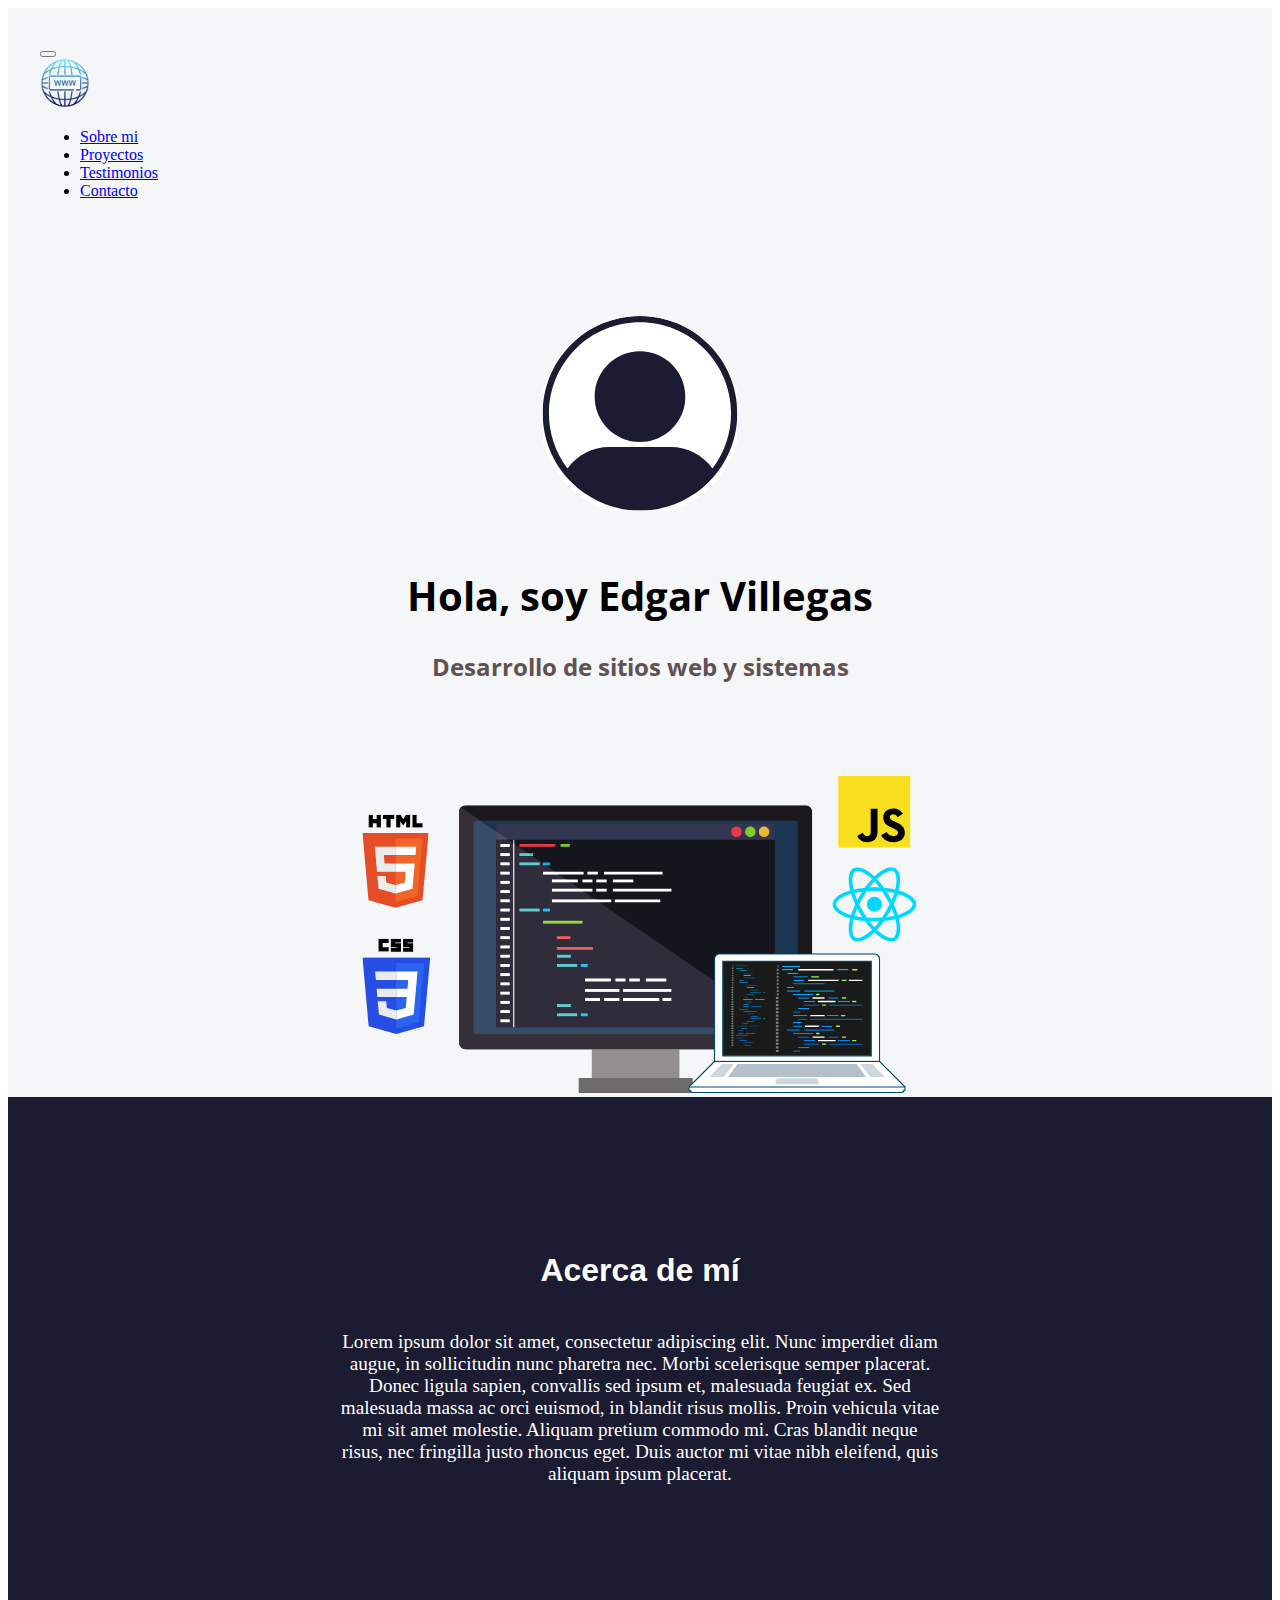
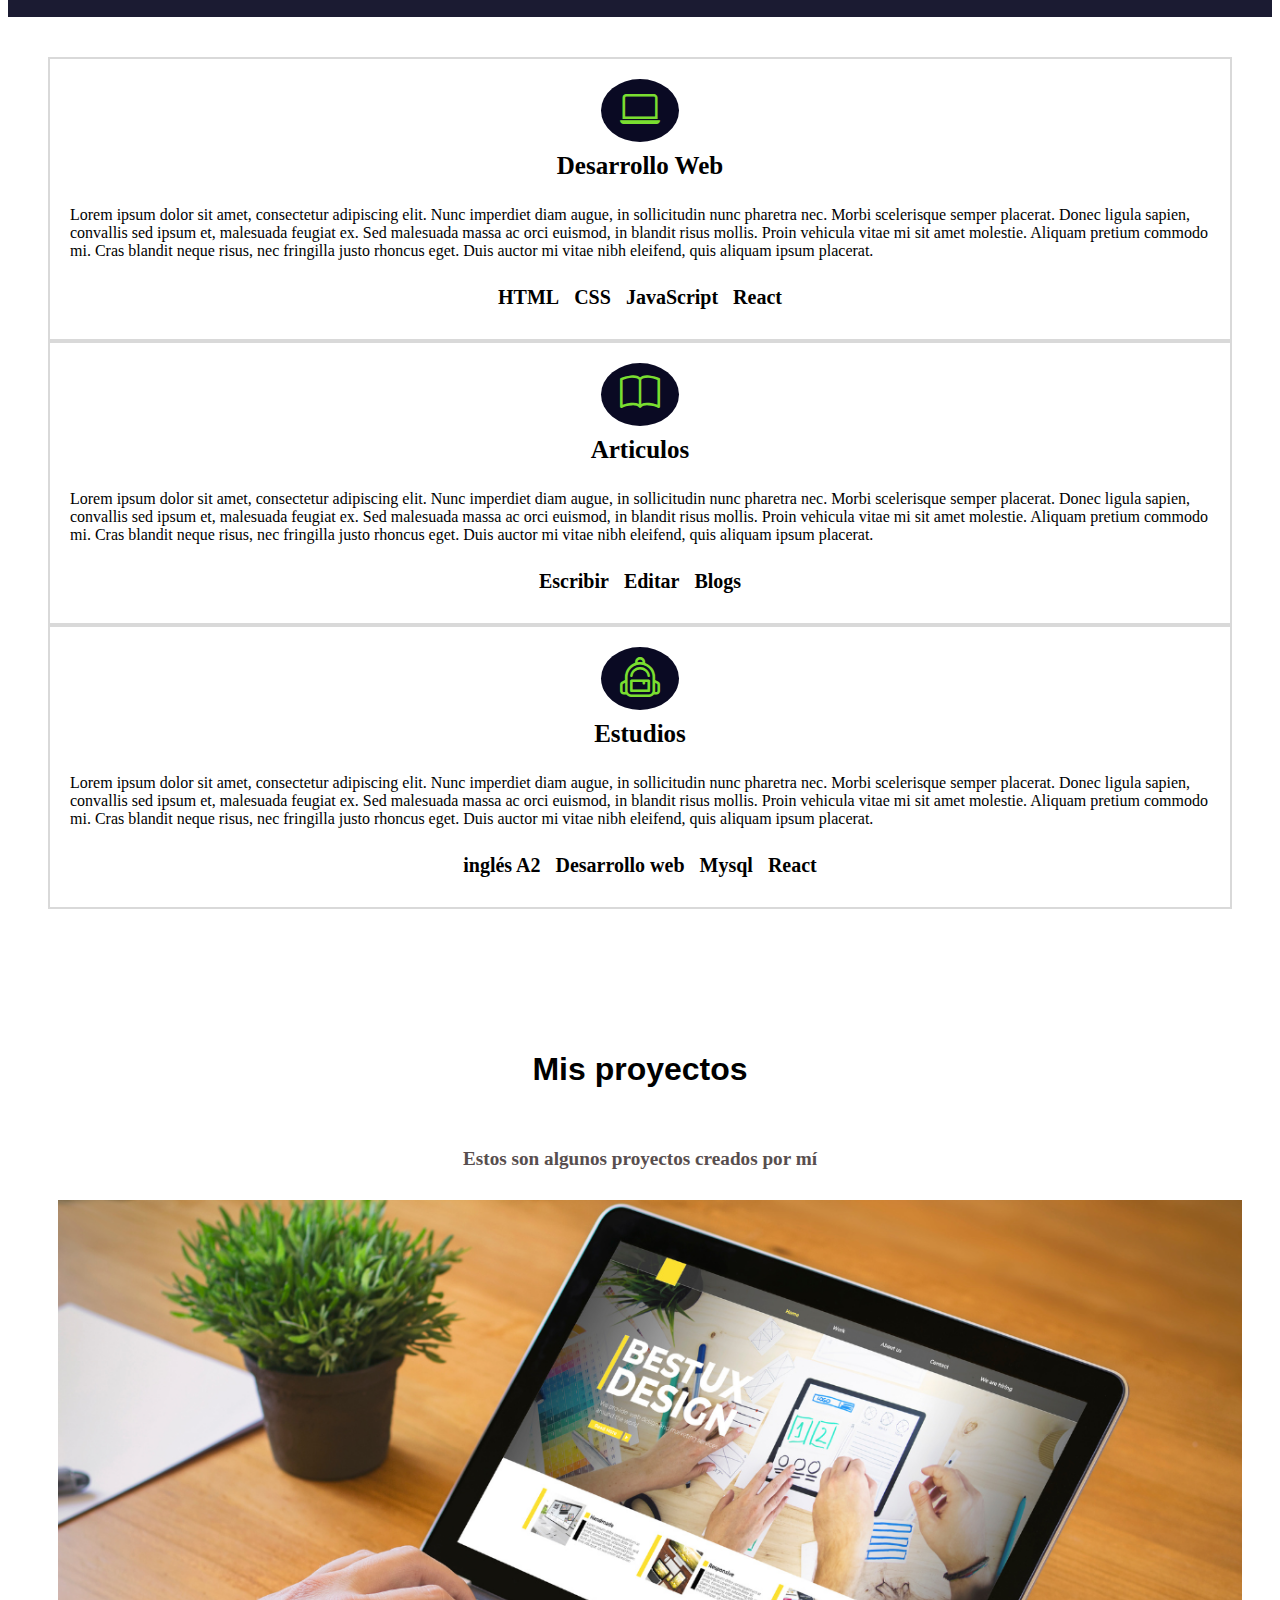
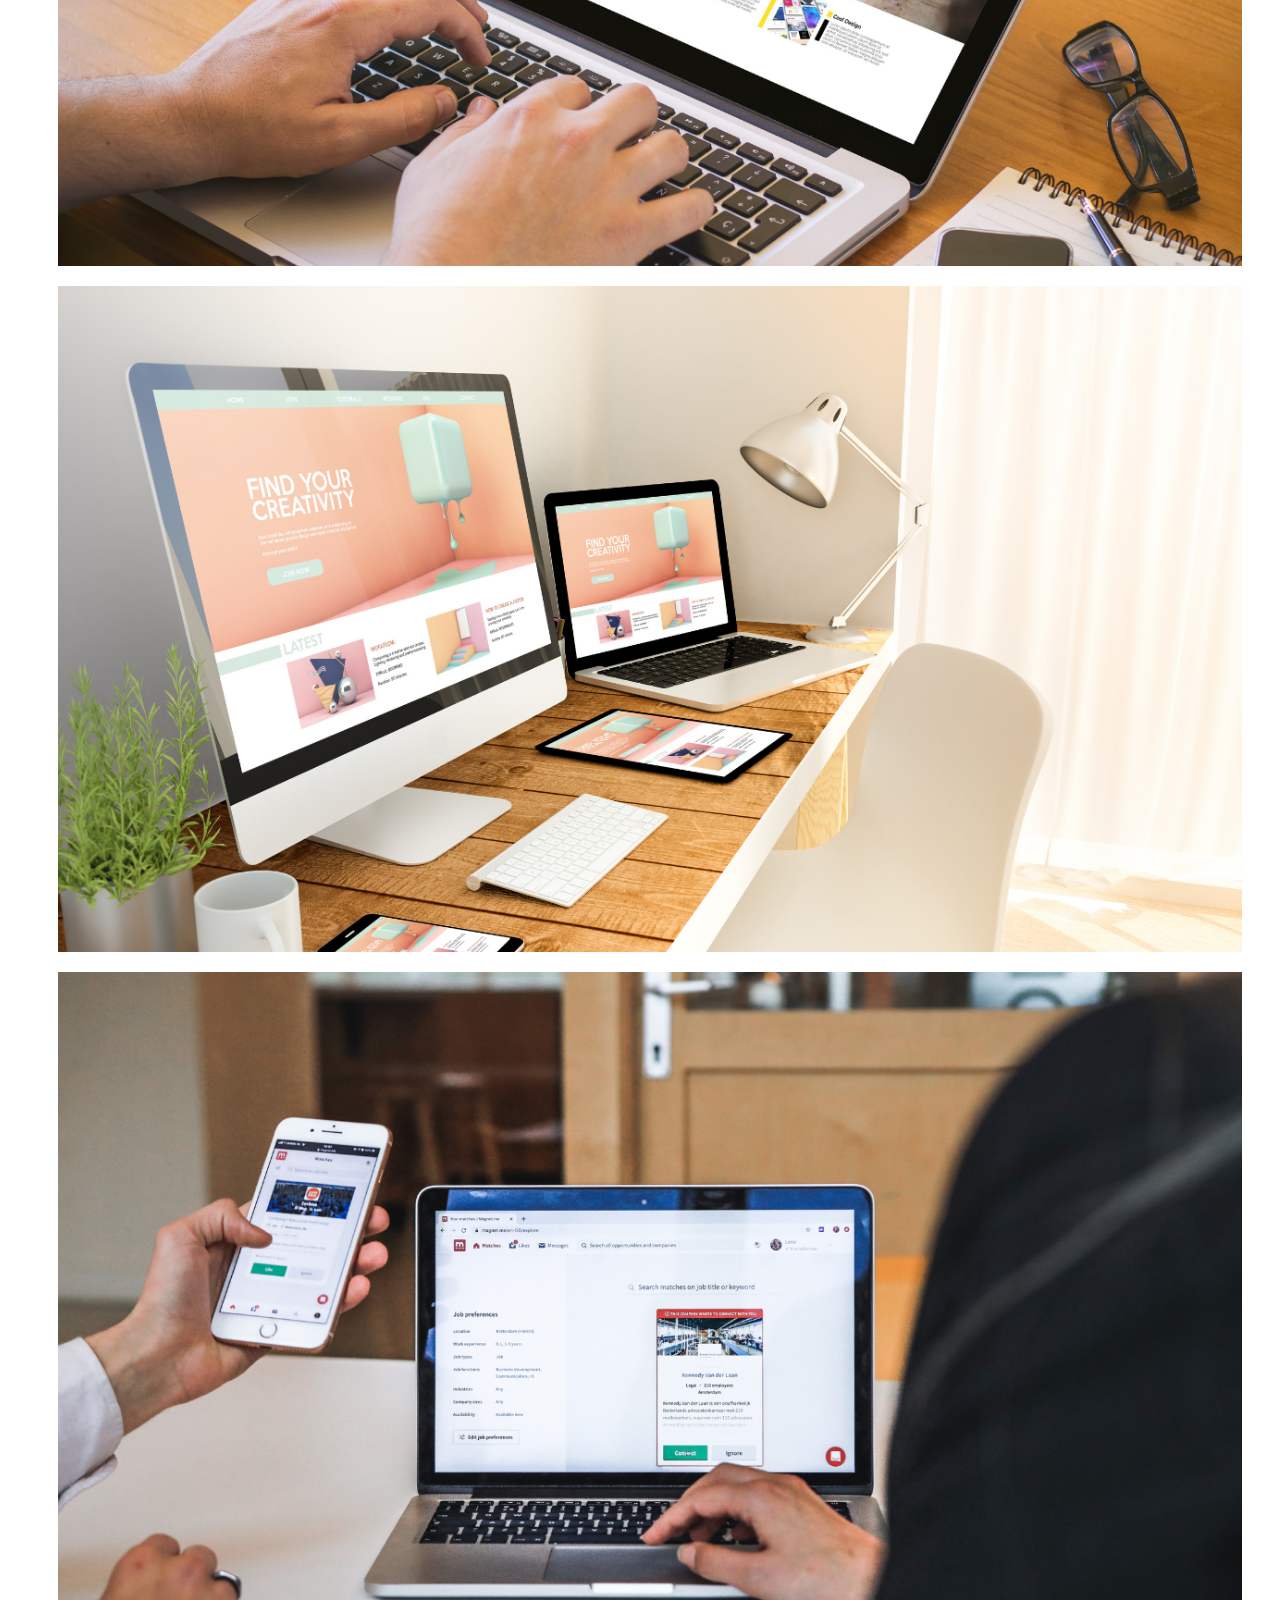
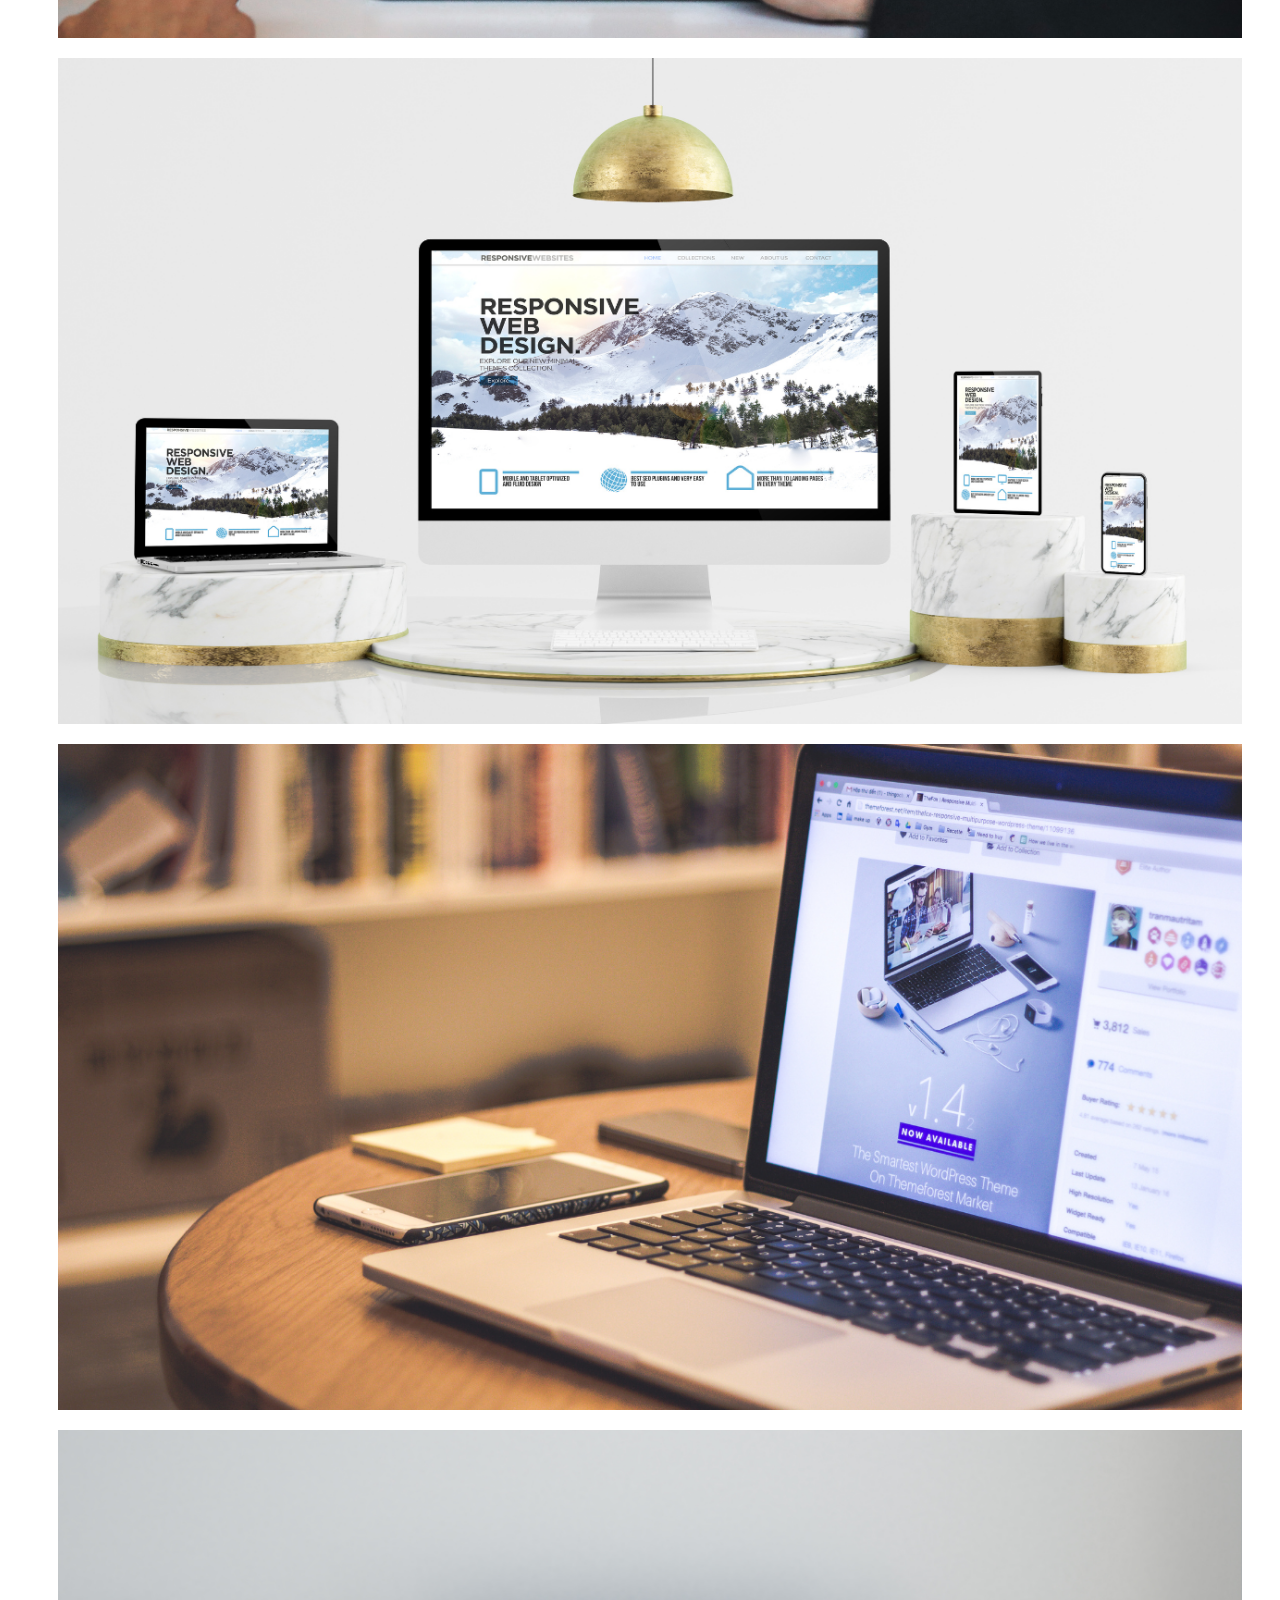
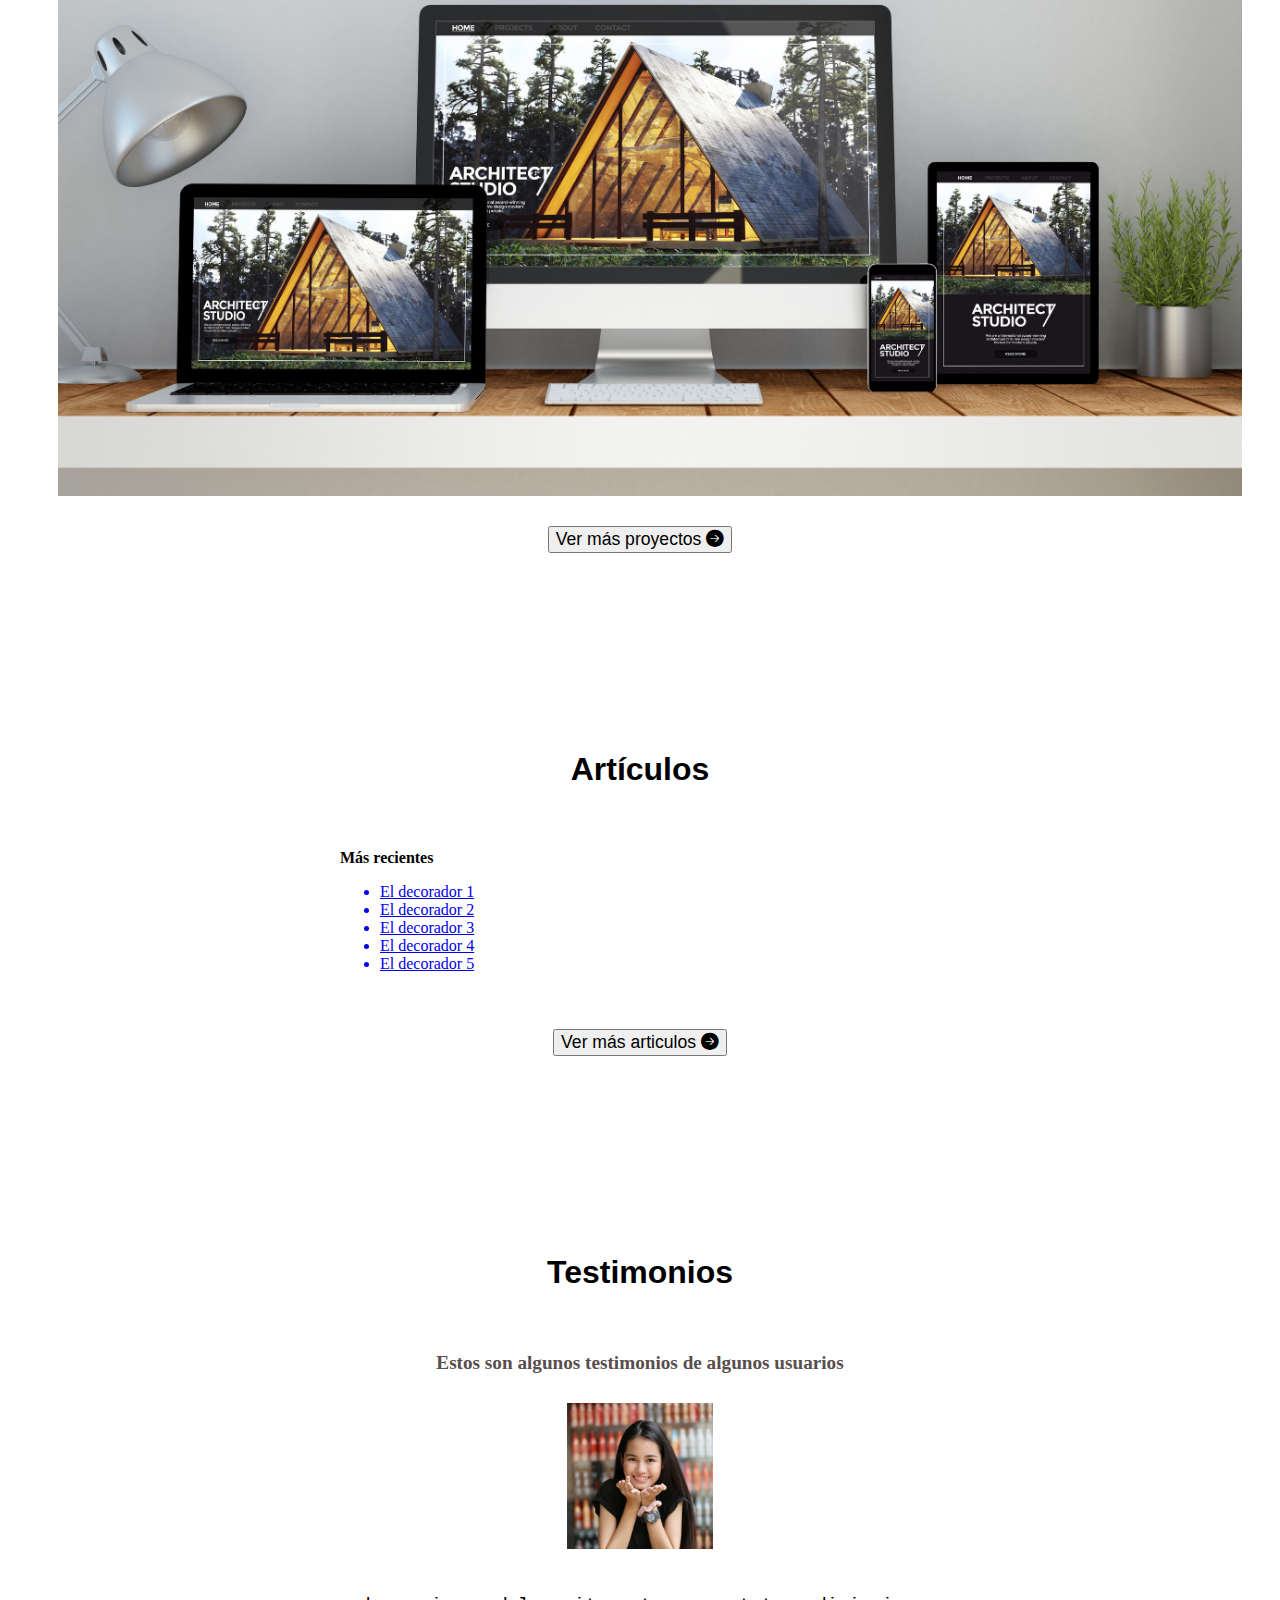
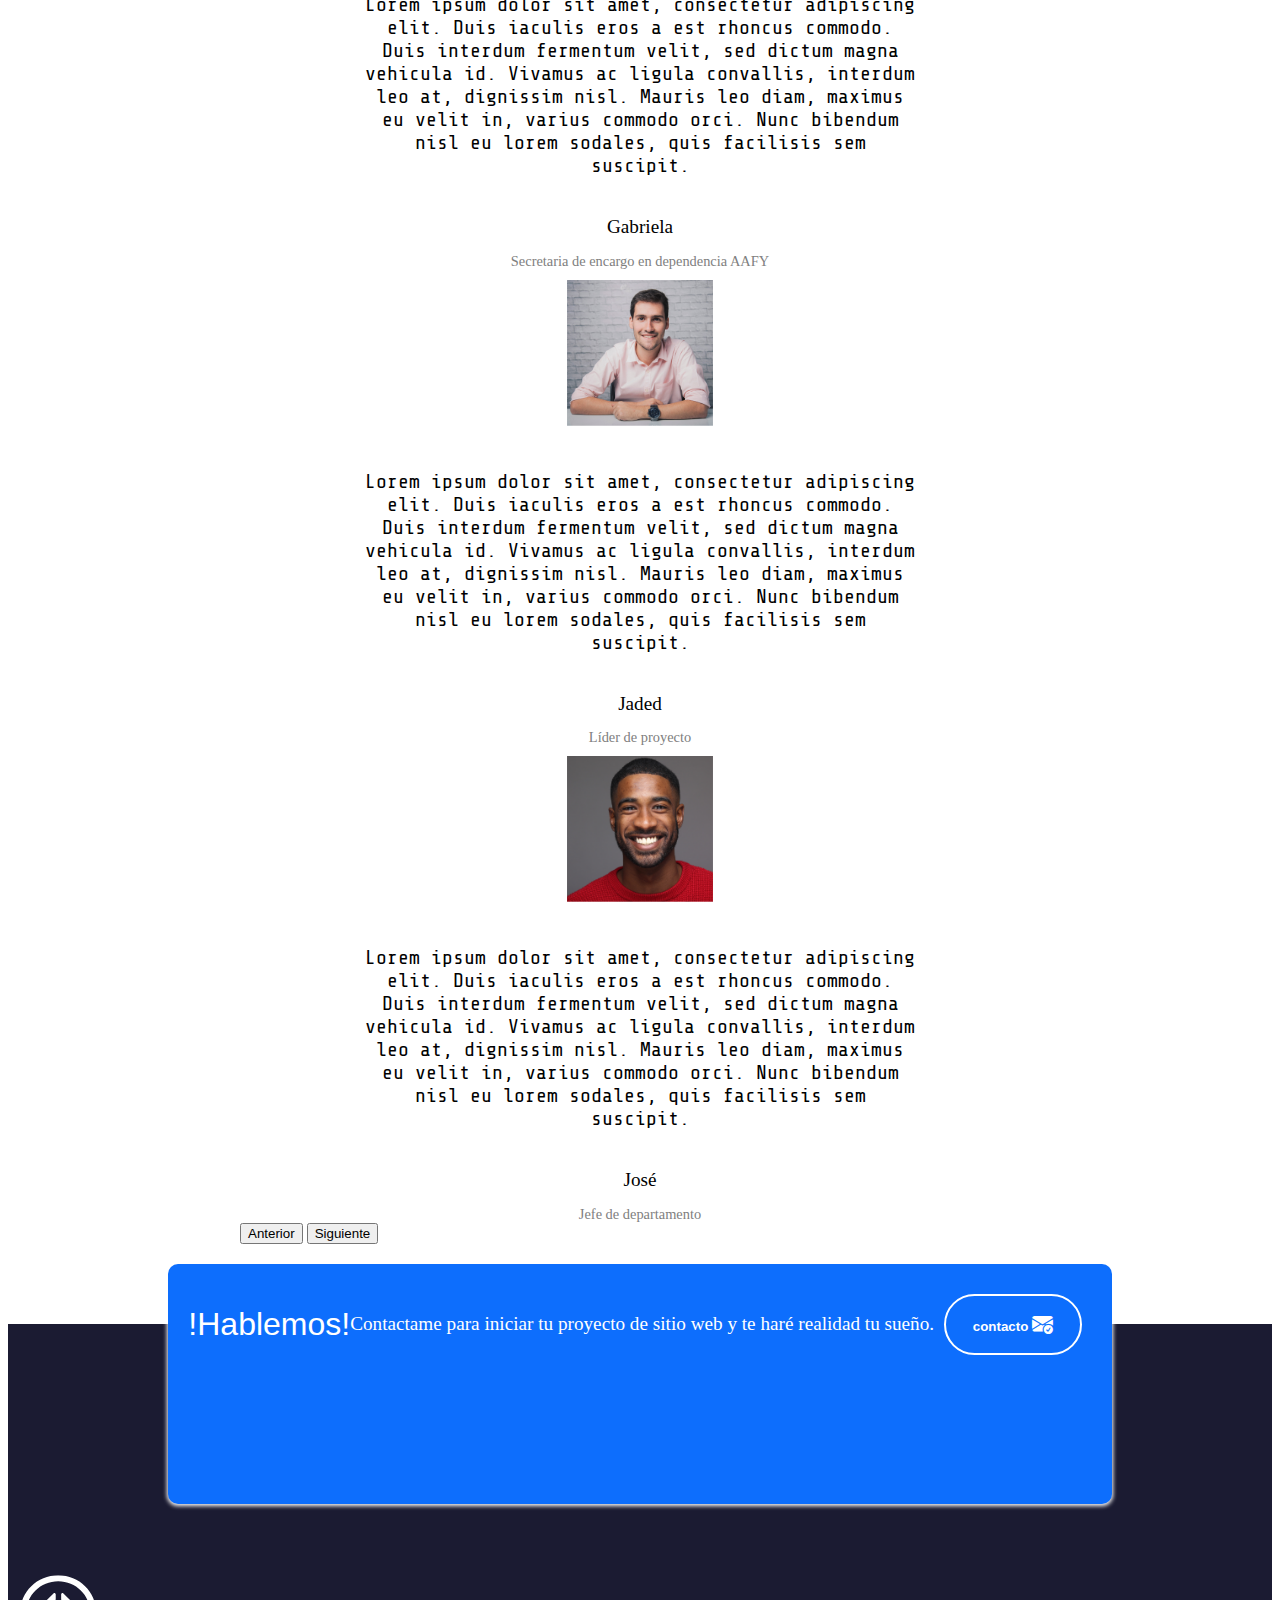
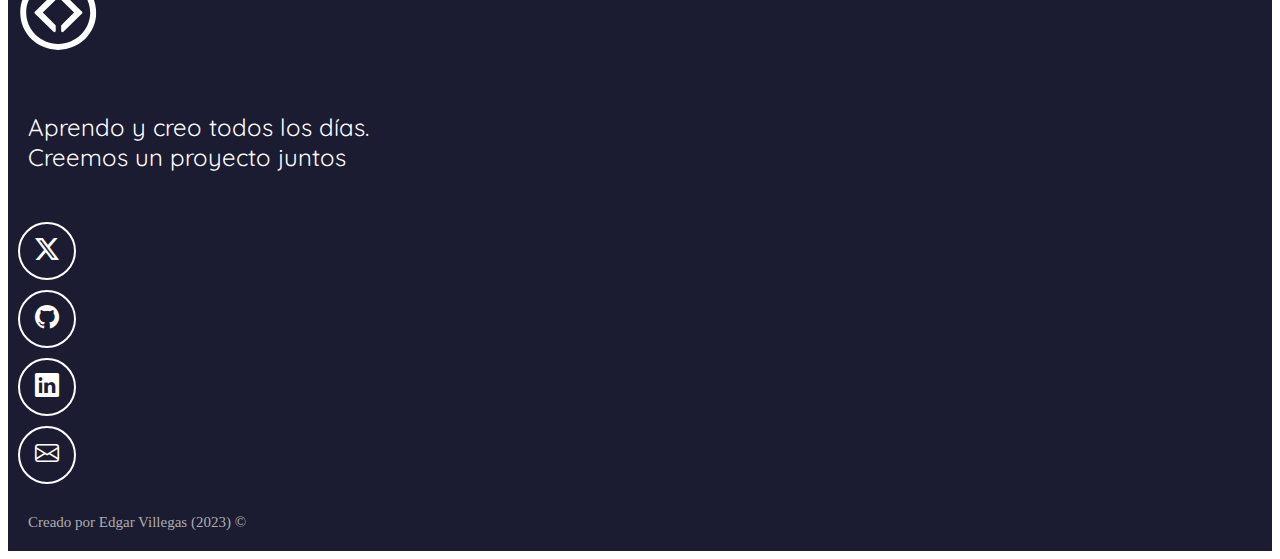
<file: index.html>
<!DOCTYPE html>
<html lang="es">
    <head>
        <!-- Bootstrap -->
    <link href="https://cdn.jsdelivr.net/npm/bootstrap@5.3.2/dist/css/bootstrap.min.css" rel="stylesheet" integrity="sha384-T3c6CoIi6uLrA9TneNEoa7RxnatzjcDSCmG1MXxSR1GAsXEV/Dwwykc2MPK8M2HN" crossorigin="anonymous">
    <link rel="stylesheet" href="https://cdn.jsdelivr.net/npm/bootstrap-icons@1.11.1/font/bootstrap-icons.css">
    <!--CSS -->
    <link rel="stylesheet" href="style.css">
    <!-- Metadatos -->
    <meta charset="utf-8">
    <meta name="author" content="Edgar Villegas">
    <meta name="description" content="Página diseñada">
    <meta name="keywords" content="HTML, CSS, JavaScript, React">
    <meta name="viewport" content="width=device-width, initial-scale=1">
    <!-- Title-->
    <title> Página diseñada Bootstrap</title>
    <!--Favicon-->
    <link rel="icon" type="image/x-icon" href="img/navegador.png">
    <!-- Google fonts-->
    <link rel="preconnect" href="https://fonts.googleapis.com">
    <link rel="preconnect" href="https://fonts.gstatic.com" crossorigin>
    <link href="https://fonts.googleapis.com/css2?family=Open+Sans:ital,wght@1,300&family=Quicksand:wght@500&family=Share+Tech+Mono&display=swap" rel="stylesheet">
    </head>
    <body>
       <!-- Barra de Navegación-->
       <nav class="navbar navbar-expand-md mavbar-light">
        <div class="container-fluid">
          <button class="navbar-toggler" type="button" data-bs-toggle="collapse" data-bs-target="#navbar-toggler" aria-controls="navbarTogglerDemo01" aria-expanded="false" aria-label="Toggle navigation">
            <span class="navbar-toggler-icon"></span>
          </button>
          <div class="collapse navbar-collapse" id="navbar-toggler">
            <a class="navbar-brand" href="#">
                <img src="img/navegador.png" width="50" alt="Logo de Inicio">
            </a>
            <ul class="navbar-nav d-flex justify-content-center align-content-center">
              <li class="nav-item">
                <a class="nav-link active" aria-current="page" href="#Sobre mi">Sobre mi</a>
              </li>
              <li class="nav-item">
                <a class="nav-link" href="#Proyectos">Proyectos</a>
              </li>
              <li class="nav-item">
                <a class="nav-link" href="#Testimonios">Testimonios</a>
              </li>
              <li class="nav-item">
                <a class="nav-link" href="#Contacto">Contacto</a>
              </li>
            </ul>
          </div>
        </div>
      </nav>
      <!-- Sección principal-->
      <section class="hero align-content-stretch">
        <div class="hero-principal d-flex flex-column justify-content-center align-items-center" >
            <img class="hero-imagen-desarrollador" src="img/desarrollador-ejemplo.svg" alt="Foto de presentación">
            <h1>Hola, soy Edgar Villegas</h1>
            <h2>Desarrollo de sitios web y sistemas </h2>
        </div>
        <div class="hero-inferior">
            <img class="hero-inferior-imagen img-fluid" src="img/hero-inferior.svg" alt="">
        </div>
      </section>
      <!-- Sección sobre mi-->
      <section id="Sobre mi" class="sobre-mi seccion-obscura">
        <div class="contenedor">
            <h2 class="seccion-titulo texto-blanco">Acerca de mí</h2>
            <p class="seccion-texto">Lorem ipsum dolor sit amet, consectetur adipiscing elit. Nunc imperdiet diam augue, in sollicitudin nunc pharetra nec. Morbi scelerisque semper placerat. Donec ligula sapien, convallis sed ipsum et, malesuada feugiat ex. Sed malesuada massa ac orci euismod, in blandit risus mollis. Proin vehicula vitae mi sit amet molestie. Aliquam pretium commodo mi. Cras blandit neque risus, nec fringilla justo rhoncus eget. Duis auctor mi vitae nibh eleifend, quis aliquam ipsum placerat.</p>
        </div>
      </section>
      <!-- Seccion Experiencia-->
      <section class="experiencia seccion-clara">
        <div class="container text-center">
          <div class="row">
            <!--Desarrollo web -->
            <div class="columna col-12 col-md-4">
              <i class="bi bi-laptop"></i>
              <p class="experiencia-titulo">Desarrollo Web</p>
              <p>Lorem ipsum dolor sit amet, consectetur adipiscing elit. Nunc imperdiet diam augue, in sollicitudin nunc pharetra nec. Morbi scelerisque semper placerat. Donec ligula sapien, convallis sed ipsum et, malesuada feugiat ex. Sed malesuada massa ac orci euismod, in blandit risus mollis. Proin vehicula vitae mi sit amet molestie. Aliquam pretium commodo mi. Cras blandit neque risus, nec fringilla justo rhoncus eget. Duis auctor mi vitae nibh eleifend, quis aliquam ipsum placerat.</p>
              <div class="badges-contenedor">
                <span class="badge text-bg-primary">HTML</span>
                <span class="badge text-bg-primary">CSS</span>
                <span class="badge text-bg-primary">JavaScript</span>
                <span class="badge text-bg-primary">React</span>
              </div>
            </div >
              <!--Articulos -->
              <div class="columna col-12 col-md-4">
                <i class="bi bi-book"></i>
                <p class="experiencia-titulo">Articulos</p>
                <p>Lorem ipsum dolor sit amet, consectetur adipiscing elit. Nunc imperdiet diam augue, in sollicitudin nunc pharetra nec. Morbi scelerisque semper placerat. Donec ligula sapien, convallis sed ipsum et, malesuada feugiat ex. Sed malesuada massa ac orci euismod, in blandit risus mollis. Proin vehicula vitae mi sit amet molestie. Aliquam pretium commodo mi. Cras blandit neque risus, nec fringilla justo rhoncus eget. Duis auctor mi vitae nibh eleifend, quis aliquam ipsum placerat.</p>
                <div class="badges-contenedor">
                  <span class="badge text-bg-primary">Escribir</span>
                  <span class="badge text-bg-primary">Editar</span>
                  <span class="badge text-bg-primary">Blogs</span>
                </div>
              </div>
                <!-- Estudios -->
            <div class="columna col-12 col-md-4">
              <i class="bi bi-backpack2"></i>
              <p class="experiencia-titulo">Estudios</p>
              <p>Lorem ipsum dolor sit amet, consectetur adipiscing elit. Nunc imperdiet diam augue, in sollicitudin nunc pharetra nec. Morbi scelerisque semper placerat. Donec ligula sapien, convallis sed ipsum et, malesuada feugiat ex. Sed malesuada massa ac orci euismod, in blandit risus mollis. Proin vehicula vitae mi sit amet molestie. Aliquam pretium commodo mi. Cras blandit neque risus, nec fringilla justo rhoncus eget. Duis auctor mi vitae nibh eleifend, quis aliquam ipsum placerat.</p>
              <div class="badges-contenedor">
                <span class="badge text-bg-primary">inglés A2</span>
                <span class="badge text-bg-primary">Desarrollo web</span>
                <span class="badge text-bg-primary">Mysql</span>
                <span class="badge text-bg-primary">React</span>
              </div>
            </div>

          </div>
        </div>
      </section>
      <!-- Proyectos -->
      <section id="Proyectos" class="proyectos seccion-clara d-flex flex-column">
        <h2 class="seccion-titulo texto-negro">Mis proyectos</h2>
        <h3 class="seccion-descripcion">Estos son algunos proyectos creados por mí</h3>
        <!-- Galería de proyectos-->
        <div class="container text-center proyectos-contenedor">
          <div class="row">
                  <!-- Proyecto 1 -->
                  <div class="col-12 col-md-6 col-lg-4">
                  <div class="proyecto">

                    <img src="img/proyecto1.png" alt="Proyecto 1">
                    <div class="overlay">
                      <p >Proyecto 1</p>
                      <div class="iconos-contendor">
                        <a href="https://github.com/Cracker134/Curriculum.git" target="_blank" rel="noopener noreferrer">
                          <i class="bi bi-github"></i>
                        </a>
                        <a href="#" target="_blank" rel="noopener noreferrer">
                          <i class="bi bi-laptop"></i>
                        </a>
                      </div>
                    </div>
                  </div>
                </div>
                  <!-- Proyecto 2 -->
                  <div class="col-12 col-md-6 col-lg-4">
                  <div class="proyecto">

                    <img src="img/proyecto2.png" alt="Proyecto 2">
                    <div class="overlay">
                      <p >Proyecto 2</p>
                      <div class="iconos-contendor">
                        <a href="https://github.com/Cracker134/Curriculum.git" target="_blank" rel="noopener noreferrer">
                          <i class="bi bi-github"></i>
                        </a>
                        <a href="#" target="_blank" rel="noopener noreferrer">
                          <i class="bi bi-laptop"></i>
                        </a>s
                      </div>
                    </div>
                  </div>
                </div>
            
              <!-- Proyecto 3 -->
              <div class="col-12 col-md-6 col-lg-4">
                <div class="proyecto">

                  <img src="img/proyecto3.png" alt="Proyecto 3">
                  <div class="overlay">
                    <p >Proyecto 3</p>
                    <div class="iconos-contendor">
                      <a href="https://github.com/Cracker134/Curriculum.git" target="_blank" rel="noopener noreferrer">
                        <i class="bi bi-github"></i>
                      </a>
                      <a href="#" target="_blank" rel="noopener noreferrer">
                        <i class="bi bi-laptop"></i>
                      </a>
                    </div>
                  </div>
                </div>
              </div>
            <!-- Proyecto 4 -->
            <div class="col-12 col-md-6 col-lg-4">
            <div class="proyecto">

              <img src="img/proyecto4.png" alt="Proyecto 4">
              <div class="overlay">
                <p >Proyecto 4</p>
                <div class="iconos-contendor">
                  <a href="https://github.com/Cracker134/Curriculum.git" target="_blank" rel="noopener noreferrer">
                    <i class="bi bi-github"></i>
                  </a>
                  <a href="#" target="_blank" rel="noopener noreferrer">
                    <i class="bi bi-laptop"></i>
                  </a>
                </div>
              </div>
            </div>
          </div>
            <!-- Proyecto 5 -->
            <div class="col-12 col-md-6 col-lg-4">
            <div class="proyecto">

              <img src="img/proyecto5.png" alt="Proyecto 5">
              <div class="overlay">
                <p >Proyecto 5</p>
                <div class="iconos-contendor">
                  <a href="https://github.com/Cracker134/Curriculum.git" target="_blank" rel="noopener noreferrer">
                    <i class="bi bi-github"></i>
                  </a>
                  <a href="#" target="_blank" rel="noopener noreferrer">
                    <i class="bi bi-laptop"></i>
                  </a>
                </div>
              </div>
            </div>
          </div>
          <!-- Proyecto 6 -->
          <div class="col-12 col-md-6 col-lg-4">
          <div class="proyecto">

            <img src="img/proyecto6.png" alt="Proyecto 6">
            <div class="overlay">
              <p >Proyecto 6</p>
              <div class="iconos-contendor">
                <a href="https://github.com/Cracker134/Curriculum.git" target="_blank" rel="noopener noreferrer">
                  <i class="bi bi-github"></i>
                </a>
                <a href="#" target="_blank" rel="noopener noreferrer">
                  <i class="bi bi-laptop"></i>
                </a>
              </div>
            </div>
          </div>
        </div>
        </div>
        </div>
        <a href="https://github.com/Cracker134" target="_blank" rel="noopener noreferrer">
        <button type="button" class="btn btn-info">Ver más proyectos
          <i class="bi bi-arrow-right-circle-fill"></i>
        </button>
      </a>
      </section>
      <!-- Articulos-->
      <section class="articulos justify-content-start">
      <h2 class="seccion-titulo">Artículos</h2>
      <div class="card" >
        <div class="card-header">
          Más recientes
        </div>
        <ul class="list-group list-group-flush">
          <a href="#" target="_blank" rel="noopener noreferrer">
            <li class="list-group-item">El decorador 1</li>
          </a>
          <a href="#" target="_blank" rel="noopener noreferrer">
            <li class="list-group-item">El decorador 2</li>
          </a>
          <a href="#" target="_blank" rel="noopener noreferrer">
            <li class="list-group-item">El decorador 3</li>
          </a>
          <a href="#" target="_blank" rel="noopener noreferrer">
            <li class="list-group-item">El decorador 4</li>
          </a>
          <a href="#" target="_blank" rel="noopener noreferrer">
            <li class="list-group-item">El decorador 5</li>
          </a>
        </ul>
      </div>
      <a href="https://github.com/Cracker134" target="_blank" rel="noopener noreferrer">
        <button type="button" class="btn btn-info">Ver más articulos
          <i class="bi bi-arrow-right-circle-fill"></i>
        </button>
      </a>
      </section>
      <!-- Testimonios-->
      <section id="Testimonios" class="testimonios seccion-clara">
        <h2 class="seccion-titulo">Testimonios</h2>
        <h3 class="seccion-descripcion">Estos son algunos testimonios de algunos usuarios</h3>
        <!-- carousel -->
        <div id="testimonios-carousel" class="carousel carousel-dark slide">
          <div class="carousel-inner">
            <div class="carousel-item active">
              <div class="container">
                <img src="img/cliente2.svg" alt="Foto de Cliente 1" class="testimonio-imagen rounded-circle">
                <p class="testimonio-texto">Lorem ipsum dolor sit amet, consectetur adipiscing elit. Duis iaculis eros a est rhoncus commodo. Duis interdum fermentum velit, sed dictum magna vehicula id. Vivamus ac ligula convallis, interdum leo at, dignissim nisl. Mauris leo diam, maximus eu velit in, varius commodo orci. Nunc bibendum nisl eu lorem sodales, quis facilisis sem suscipit.</p>
                <div class="testimonio-info">
                  <p class="cliente">Gabriela</p>
                  <p class="cargo">Secretaria de encargo en dependencia AAFY</p>
                </div>
              </div>
            </div>
            <div class="carousel-item">
              <div class="container">
                <img src="img/cliente1.svg" alt="Foto de Cliente 2" class="testimonio-imagen rounded-circle">
                <p class="testimonio-texto">Lorem ipsum dolor sit amet, consectetur adipiscing elit. Duis iaculis eros a est rhoncus commodo. Duis interdum fermentum velit, sed dictum magna vehicula id. Vivamus ac ligula convallis, interdum leo at, dignissim nisl. Mauris leo diam, maximus eu velit in, varius commodo orci. Nunc bibendum nisl eu lorem sodales, quis facilisis sem suscipit.</p>
                <div class="testimonio-info">
                  <p class="cliente">Jaded</p>
                  <p class="cargo">Líder de proyecto</p>
                </div>
              </div>
            </div>
            <div class="carousel-item">
              <div class="container">
                <img src="img/cliente3.svg" alt="Foto de Cliente 3" class="testimonio-imagen rounded-circle">
                <p class="testimonio-texto">Lorem ipsum dolor sit amet, consectetur adipiscing elit. Duis iaculis eros a est rhoncus commodo. Duis interdum fermentum velit, sed dictum magna vehicula id. Vivamus ac ligula convallis, interdum leo at, dignissim nisl. Mauris leo diam, maximus eu velit in, varius commodo orci. Nunc bibendum nisl eu lorem sodales, quis facilisis sem suscipit.</p>
                <div class="testimonio-info">
                  <p class="cliente">José</p>
                  <p class="cargo">Jefe de departamento</p>
                </div>
              </div>
            </div>
          </div>
          <button class="carousel-control-prev" type="button" data-bs-target="#testimonios-carousel" data-bs-slide="prev">
            <span class="carousel-control-prev-icon" aria-hidden="true"></span>
            <span class="visually-hidden">Anterior</span>
          </button>
          <button class="carousel-control-next" type="button" data-bs-target="#testimonios-carousel" data-bs-slide="next">
            <span class="carousel-control-next-icon" aria-hidden="true"></span>
            <span class="visually-hidden">Siguiente</span>
          </button>
        </div>
      </section>
      <!-- Contacto-->
      <section  id="Contacto" class="contacto seccion-obscura">
        <div class="container"> 
          <div class="container text-center d-flex rectangulo justify-content-evenly">
            <div class="row">
              <div class="col-12 col-md-4 seccion-titulo">
                !Hablemos!
              </div>
              <div class="col-12 col-md-4 descripcion">
                Contactame para iniciar tu proyecto de sitio web y te haré realidad tu sueño.
              </div>
              <div class="col-12 col-md-4">
                <a href="mailto:edgar134951123@gmail.com">
                  <button type="button">
                    contacto
                    <i class="bi bi-envelope-check-fill"></i>
                  </button>
                </a>
              </div>
            </div>
          </div>
        </div>
      </section>
      <!-- Footer-->
      <footer class="seccion-obscura d-flex flex-column align-items-center justify-content-center">
        <img src="img/icono-blanco.svg" alt="Logo de Curriculum" class="footer-logo">
        <p class="footer-texto text-center">Aprendo y creo todos los días.<br>Creemos un proyecto juntos</p>
       <div class="iconos-redes-sociales d-flex flex-wrap align-content-center justify-content-center">
        <a href="" target="_blank" rel="noopener noreferrer" title="bi-twitter-x">
          <i class="bi bi-twitter-x"></i>
        </a>
        <a href="" target="_blank" rel="noopener noreferrer" title="github">
          <i class="bi bi-github"></i>
        </a>
        <a href="" target="_blank" rel="noopener noreferrer" title="">
          <i class="bi bi-linkedin"></i>
        </a>
        <a href="mailto:edgar134951123@gmail.com" target="_blank" rel="noopener noreferrer" title="">
          <i class="bi bi-envelope"></i>
        </a>
      </div>
      <div class="derechos-de-autor">
        Creado por Edgar Villegas (2023) &#169;
      </div>
      </footer>
        <script src="https://cdn.jsdelivr.net/npm/bootstrap@5.3.2/dist/js/bootstrap.bundle.min.js"="sha384-C6RzsynM9kWDrMNeT87bh95OGNyZPhcTNXj1NW7RuBCsyN/o0jlpcV8Qyq46cDfL" crossorigin="anonymous"></script>  
    </body>
</html>
</file>
<file: style.css>
/* Barra de Navegación */

.navbar {
    padding:  2rem;
    background-color: #f5f6f7;
}

.navbar-collapse {
    align-items: center;
    justify-content: space-between;
}

/* Sección principal */
.hero{
    background-color: #f5f6f7;
    min-height: 450px;
    text-align:  center;
}

.hero-principal {
    padding: 3rem;
    font-family: 'Open Sans', sans-serif;
}

.hero-imagen-desarrollador {
    width: 200px;
    height: 200px;
    border-radius: 50%;
    margin: 20px;
}

.hero-principal h2 {
   font-size: 1.5rem;
   color: #615151; 
}

 /* Estilos generales */

 section {
    display: flex;
    flex-direction: column;
    align-items:  center;
    justify-content: center;
 }

 h1 {
    font-size: 2.5rem;
 }

 .texto-negro {
    color: black;
 }

 .texto-blanco {
    color: white;
 }
 /* Seccion sobre mi */
 .sobre-mi {
    height: 500px;
    padding: 10px;
 }

 .sobre-mi .contenedor {
    max-width: 600px;
    text-align: center;
 }
.seccion-obscura {
    color: white;
    background-color: #1b1b32;
}

.seccion-clara {
    color: black;
    background-color: white;
}

.seccion-titulo {
    font-size: 2rem;
    padding: 15px 0;
    font-family: sans-serif;
}

.seccion-descripcion {
    font-size: 1.2rem;
    color: #584e4e;
}
.seccion-texto {
    font-size: 1.2rem;

}

.btn-info {
   font-size: 1.1rem;
   margin: 20px;

}
/* Experiencia */
.experiencia {
   padding: 40px 40px 60px 40px; 
}

/* .experiencia .row div {
   height: 250px;
   background-color: purple; 
   border: #1b1b32 solid 1rem;
} */
 .experiencia-titulo {
    font-size: 25px;
    font-weight: bold;
    margin: 10px 0;
 }
 
 .badges-contenedor {
  font-size: 20px;
  font-weight: bold; 
  margin: 10px 0; 
 }

 .experiencia .columna {
    padding: 20px;
    border: 2px solid #8080804d;
    display: flex;
    flex-direction: column;
    align-items: center;
    justify-content: space-evenly;
    transition: all 0.2s ease-in;
 }
 
.experiencia .columna:hover {
    color: white;
    background-color: #1b1b32;
}
 .badge {
    margin: 5px;
 }
 .experiencia i {
    font-size: 2.5rem;
    color: #7ade30;
    background-color: #0a0a23;
    padding: 8px 19px;
    border-radius: 50%;
 }

 /* Seccion proyectos */

 .proyectos {
    padding: 40px;
 }

 .proyectos img {
    height: 100%;
    width: 100%;
    padding: 10px;
    border-radius: 10px;
    display: block;
    transition: all 0.2s ease;
 }

 .proyecto-contenedor {
    padding-top: 60px;
    margin-top: 40px;
 }

 .overlay {
    transition: all 0.2s ease;
    opacity: 0;
    position: absolute;
    top: 50%;
    left: 50%;
    transform: translate(-50%, -50%) ;
    text-align: center;
 }

 .overlay p {
    font-size: 25px;
    font-weight: bold;
    margin-bottom: 0;
 }

 .proyecto:hover img {
    opacity: 0.2;
 }

 .proyecto:hover .overlay {
    opacity: 1;
 }

 .proyecto {
   position: relative;
 }
 .overlay .iconos-contenedor {
    display: flex;
 }

 .overlay i {
    color: black;
    font-size: 60px;
    margin: 10px;
 }

 /* Articulos */
.articulos {
   min-height: 500px;
   padding: 30px;
}

.articulos .card{
   width: 80%;
   max-width: 600px;
   margin: 20px;
}

.card-header{
   font-weight: bold;
}

/*Testimonios*/
.testimonios {
   padding: 40px 40px 80px 40px;
}

.testimonios .carousel {
   max-width: 800px;
}

.carosuel-item {
   height: 500px;

}

.carousel-item .container {
   width: 100%;
   height: 100%;
   display: flex;
   flex-direction: column;
   align-items: center;
   justify-content: center;
}

.testimonio-imagen {
   height: 150px;
   width: 150px;
   margin: 10px 10px 20px 10px;
}

.testimonio-texto {
   max-width: 70%;
   font-size: 20px;
   text-align:  center;
   font-family: 'Share Tech Mono', monospace;
}

.testimonio-info p {
   margin-bottom: 0;
   text-align:  center;
}

.testimonio-info .cliente {
   font-size: 1.2rem;
}

.testimonio-info .cargo {
   font-size: 0.9rem;
   color: gray;
}

/* contacto*/
.contacto .container {
   max-width: 1100px;
   min-height: 200px;
   padding: 20px;
}

.contacto .rectangulo {
   margin-top: -5rem;
   background-color: rgb(13, 110, 253);
   border-radius: 10px;
   box-shadow: 0px 1px 4px 1px white;
}

.contacto .row {
   width:  100%;
   display: flex;
   align-items: center;
}

.contacto .descripcion {
   color: white;
   font-size: 1.2rem;
}

.contacto button {
   color: white;
   font-weight: bold;
   background-color: transparent;
   border: 2px solid white;
   padding: 1.25em 2em;
   margin: 10px;
   border-radius: 100px;
   transition: all 0.2s ease-in-out;
}

.contacto button i {
   color: white;
   font-size: 1.3rem;
   transition: all 0.2s ease-in-out;
}

.contacto button:hover {
   background-color: white;
   color: black;
}

.contacto button:hover i {
   color: black;
}

/*Footer*/
footer {
   min-height: 500px;
}

.footer-logo {
   height: 80px;
   width: 80px;
   margin: 10px;
}

.footer-texto  {
   font-size: 1.5rem;
   padding: 20px;
   margin-bottom: 30px;
   font-family: 'Quicksand', sans-serif;
}

.iconos-redes-sociales a {
   width: 50px;
   height: 50px;
   display: flex;
   align-items: center;
   justify-content: center;
   padding: 2px;
   margin: 10px;
   border: 2px solid white ;
   border-radius: 50%;
   transition: all 0.2s ease-in;
}

.iconos-redes-sociales i {
   color: white;
   font-size: 1.5rem;
   transition: all 0.2s ease-in;
}

.iconos-redes-sociales a:hover {
   background-color:  white;
   border: 2px solid rgb(13,110, 253);
}

.iconos-redes-sociales a:hover i {
   color: black;
}

.derechos-de-autor {
   font-size: 15px;
   color: #aeaeae;
   padding: 20px;
}
/* Adaptable responsivo */
@media screen and (max-width:767px){
 .navbar-brand {
    display: none;
 }   
}

@media screen and (min-width: 700px) {
    .hero-inferior-imagen {
        max-width: 600px;
    }
   }

@media screen and (max-width: 800px) {
   .testimonio-imagen {
      height: 120px;
      width: 120px;
   }
   .testimonio-texto {
      font-size: 18px;
   }
   
}
@media screen and (min-width: 400px) {
   .overlay p {
       font-size: 18px;
   }
   .overlay i {
      font-size: 40px;
   }
}
</file>
